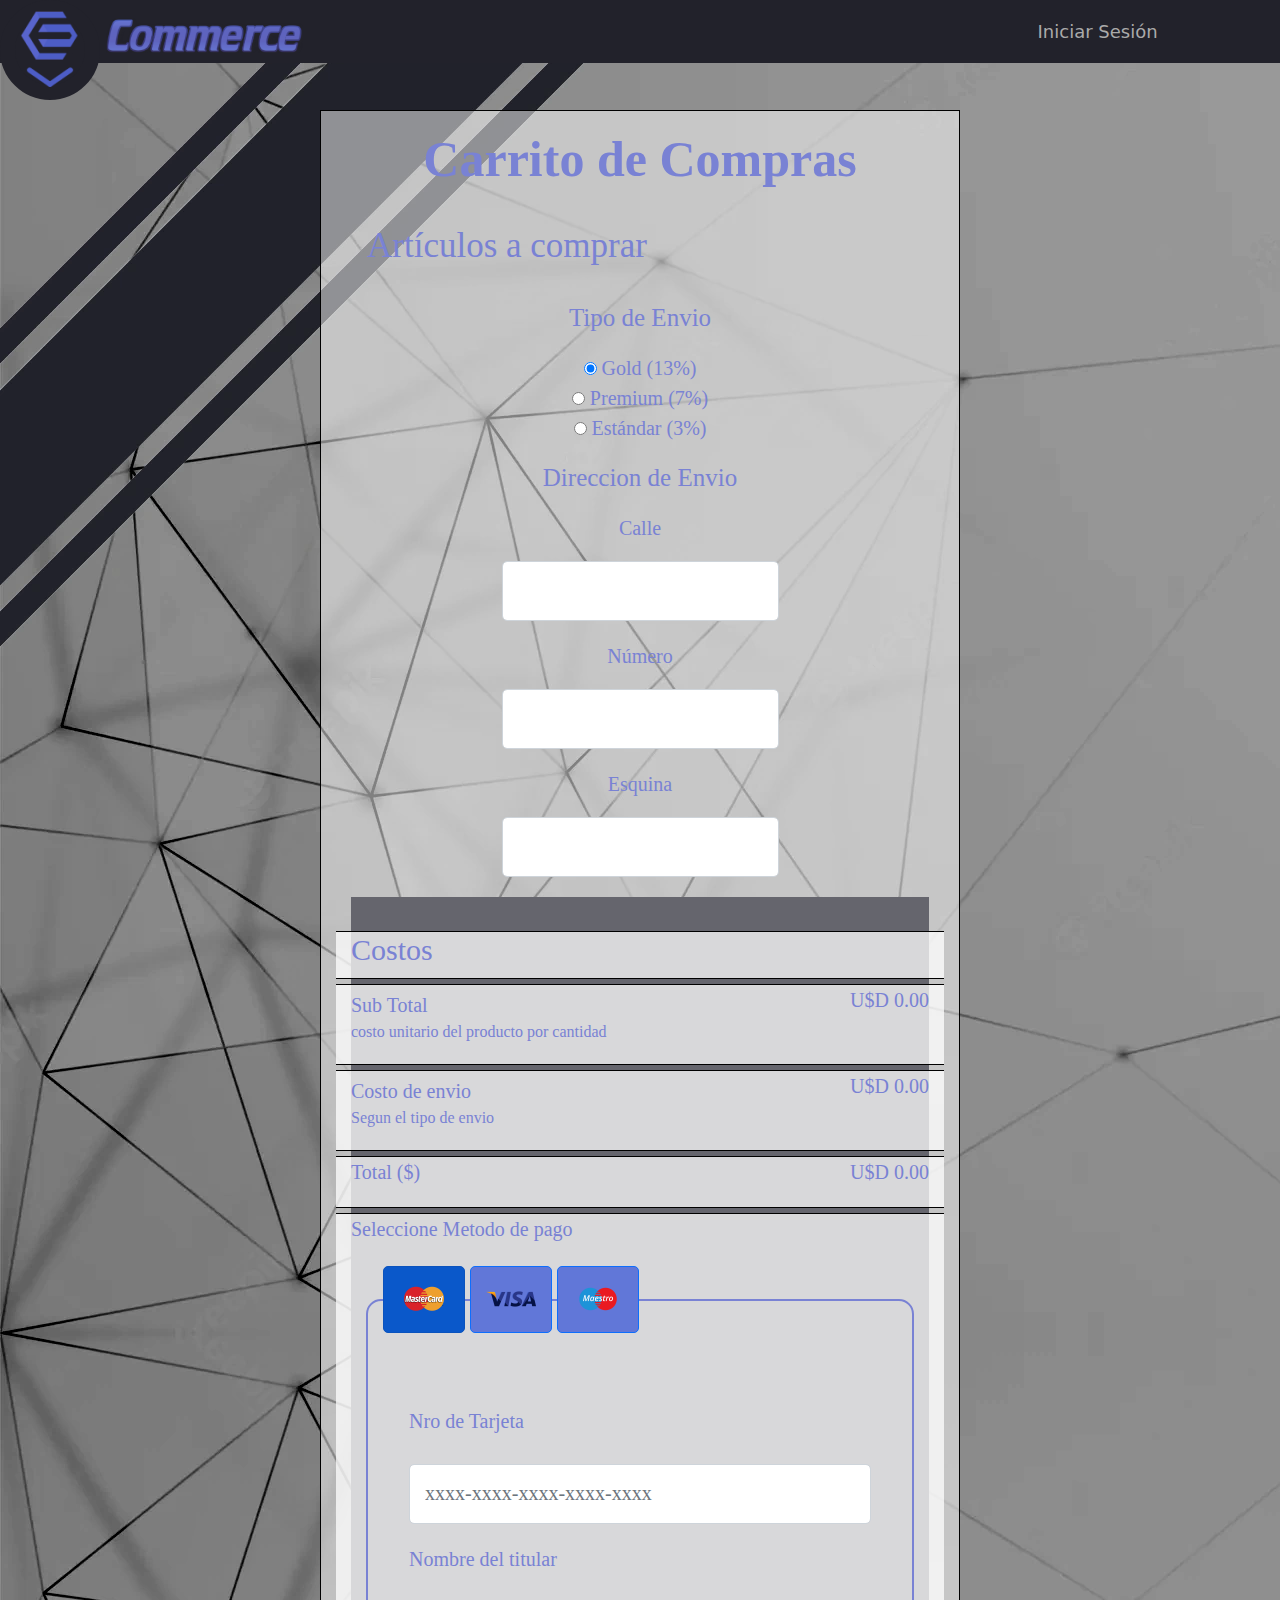
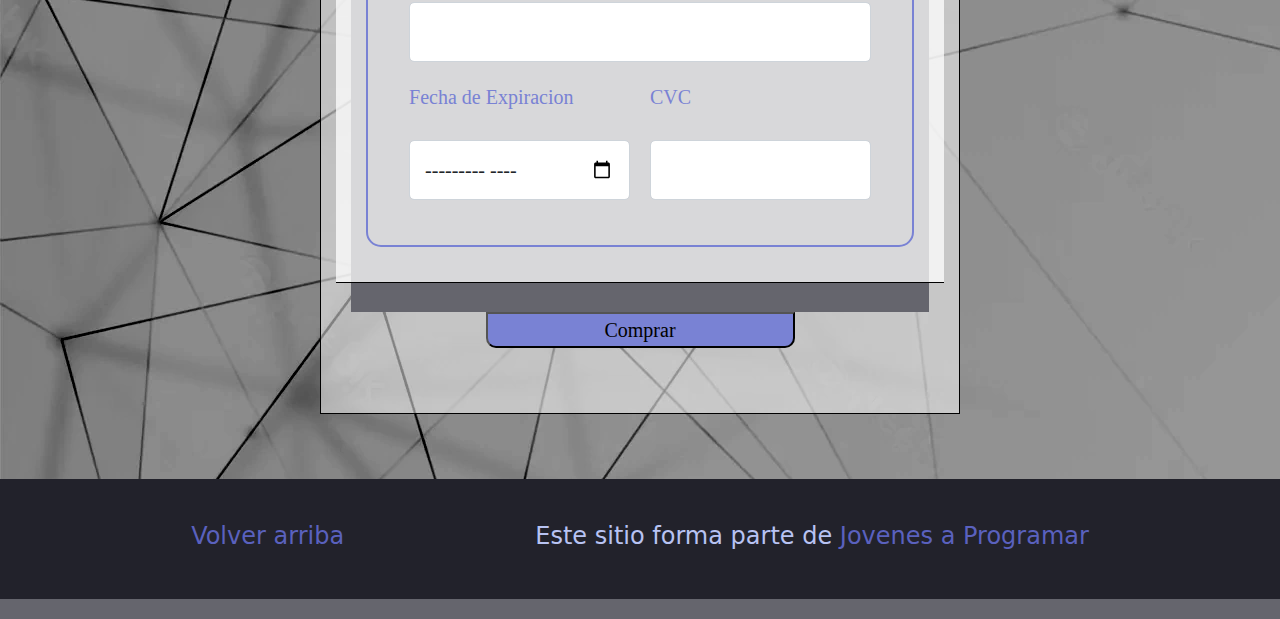
<file: cart.html>
<!DOCTYPE html>
<html lang="es">

<head>
  <meta http-equiv="Content-Type" content="text/html; charset=UTF-8">
  <meta name="viewport" content="width=device-width, initial-scale=1, shrink-to-fit=no">
  <title>eMercado - Todo lo que busques está aquí</title>
  <link href="https://fonts.googleapis.com/css?family=Raleway:300,300i,400,400i,700,700i,900,900i" rel="stylesheet">
  <link href="https://cdn.jsdelivr.net/npm/bootstrap@5.3.2/dist/css/bootstrap.min.css" rel="stylesheet" integrity="sha384-T3c6CoIi6uLrA9TneNEoa7RxnatzjcDSCmG1MXxSR1GAsXEV/Dwwykc2MPK8M2HN" crossorigin="anonymous">
  <script src="https://cdn.jsdelivr.net/npm/@popperjs/core@2.11.8/dist/umd/popper.min.js" integrity="sha384-I7E8VVD/ismYTF4hNIPjVp/Zjvgyol6VFvRkX/vR+Vc4jQkC+hVqc2pM8ODewa9r" crossorigin="anonymous"></script>
  <script src="https://cdn.jsdelivr.net/npm/bootstrap@5.3.2/dist/js/bootstrap.min.js" integrity="sha384-BBtl+eGJRgqQAUMxJ7pMwbEyER4l1g+O15P+16Ep7Q9Q+zqX6gSbd85u4mG4QzX+" crossorigin="anonymous"></script>
  <link href="css/bootstrap.min.css" rel="stylesheet">
  <link href="css/font-awesome.min.css" rel="stylesheet">
  <!-- ================================ Stylesheets ====================================== -->
  <link rel="stylesheet" href="css/profilemenu.css">
  <link rel="stylesheet" href="css/styles.css">
  <link rel="stylesheet" href="css/index.css">
  <link rel="stylesheet" href="css/menudropdown.css">
  <link rel="stylesheet" href="css/header.css">
  <link rel="stylesheet" href="css/divs-design.css">
  <link rel="stylesheet" href="css/footer.css">
  <link rel="stylesheet" href="css/darkmode.css">
  <link rel="stylesheet" href="css/cart.css">
  <!-- ================================ Stylesheets ====================================== -->
  <link rel="icon" type="image/x-icon" href="img\favicon.ico">
</head>

<body class="credManBody">
      <!-- ==============================[Header]====================================== -->
  <nav>
    <div class="wrapper">
      <input type="checkbox" id="box">
      <label for="box">
        <div id="button">
          <i class="fa fa-align-left"></i>
        </div>
      </label>
      <div class="navs">
        <ul>
          <li><a href="index.html">Inicio</a></li>
          <br>
          <li><a href="categories.html">Categorías</a></li>
          <br>
          <li><a href="sell.html">Vender</a></li>
          <br>
          <li><a href="about-us.html">Nosotros</a></li>
        </ul>
      </div>
      <a href="index.html"><img id="commerceBanner" src="img\logo_commerce.png" alt="commerce-banner"></a>
    </div>
    <!-- =============================== Dropdown =====================================  -->
    <div class="dropdown">
      <button class="btn btn-primary dropdown-toggle" type="button" id="userDropdown" data-bs-toggle="dropdown"
        aria-haspopup="true" aria-expanded="false">
        Usuario
      </button>
      <div class="dropdown-menu" aria-labelledby="userDropdown">
        <p id="email"></p>
        <div class="dropdown-divider"></div>
        <a class="dropdown-item" href="my-profile.html">Mi Perfil</a>
        <a class="dropdown-item" href="cart.html">Mi Carrito</a>
        <a class="dropdown-item" href="#">Mis Compras</a>
        <a class="dropdown-item" href="#">Configuración</a>
        <div class="dropdown-divider"></div>
        <button id="log-out-btn" class="dropdown-item">Cerrar Sesión</button>
        <div class="wrap-toggle">
          <input type="checkbox" id="toggle" class="offscreen">
          <label for="toggle" class="switch"></label>
        </div>
      </div>
    </div>
    <a class="nav-link" href="credential-manager.html" id="log-in">Iniciar Sesión</a>
  </nav>
    <!-- ==============================[Presentacion de Pagina]====================================== -->
  <main>
    <form class="row g-3 needs-validation" novalidate>
      <div class="little-div"></div>
      <div class="container" id="cart-container">
        <h1> Carrito de Compras </h1>

        <h3>Artículos a comprar</h3>
        <div id="cart-list" class="container">

        </div>
        <h5 class="mb-3">Tipo de Envio</h5>
        <div class="d-block my-3">
          <div class="custom-control custom-radio">
            <input onclick="ChangeCostoEnvio()" id="goldradio" name="publicationType" type="radio" class="custom-control-input" checked="" required="">
            <label class="custom-control-label" for="goldradio">Gold (13%)</label>
          </div>
          <div class="custom-control custom-radio">
            <input onclick="ChangeCostoEnvio()" id="premiumradio" name="publicationType" type="radio" class="custom-control-input" required="">
            <label class="custom-control-label" for="premiumradio">Premium (7%)</label>
          </div>
          <div class="custom-control custom-radio">
            <input onclick="ChangeCostoEnvio()" id="standardradio" name="publicationType" type="radio" class="custom-control-input" required="">
            <label class="custom-control-label" for="standardradio">Estándar (3%)</label>
          </div>
        </div>
        <h5 class="mb-3">Direccion de Envio</h5>
        <div id="deliver-container">
          <div class="mb-3">
            <label class="c1" for="street">Calle</label>
            <input class="form-control" type="text" name="street" class="" id="street" required>
            <div class="valid-feedback">
              Correcto!
            </div>
            <div class="invalid-feedback">
              Ingresar calle!
            </div>
          </div>
          <div class="mb-3">
            <label class="c1" for="housenumber">Número</label>
            <input class="form-control" type="text" name="housenumber" class="" id="housenumber" required>
            <div class="valid-feedback">
              Correcto!
            </div>
            <div class="invalid-feedback">
              Ingresar Número!
            </div>
          </div>
          <div class="mb-3">
            <label class="c1" for="corner">Esquina</label>
            <input class="form-control" type="text" name="corner" class="" id="corner" required>
            <div class="valid-feedback">
              Correcto!
            </div>
            <div class="invalid-feedback">
              Ingrese esquina!
            </div>
          </div>




        </div>
    <!-- ==============================[Tabla de costos]====================================== -->
        <div class="container text-center">
          <div class="cost-containerBlack">
            <div class="row text-start row-cols-2 cost-container"><h4>Costos</h4></div>
            <!-- =========--===========[Costo Unitario]======================= -->
            <div class="row row-cols-2 cost-container">
              <div class="col">
                <div class="row py-1 row-cols-1 text-start"><p class="costText">Sub Total</p></div>
                <div class="row row-cols-1 text-start"><p class="costTextSmall">costo unitario del producto por cantidad</p></div>
              </div>
              <div class="col">
                <div class="col text-end" id="Total-Productos">U$D 000</div>
              </div>
            </div>

            <div class="row row-cols-2 cost-container">
              <div class="col">
                <div class="row py-1 row-cols-1 text-start"><p class="costText">Costo de envio</p></div>
                <div class="row row-cols-1 text-start"><p class="costTextSmall">Segun el tipo de envio</p></div>
              </div>
              <div class="col">
                <div class="col text-end " id="CostoEnvio">U$D 000</div>
              </div>
            </div>

            <div class="row row-cols-2 cost-container">
              <div class="col">
                <div class="row row-cols-1 text-start" ><p>Total ($)</p></div>
              </div>
              <div class="col">
                <div class="col text-end" id="Total">U$D 000</div>
              </div> 
            </div>

    <!-- ==============================[informacion de pago]====================================== -->

            <div class="row cost-container">
              <div class="col">
                <div class="row row-cols-1 text-start"><p>Seleccione Metodo de pago</p></div>

                <div class="row row-cols-1 text-start">

                  <div class="generalInfoContainer">
            <!-- =========--===========[botones]======================= -->
                  <div>
                    <p class="d-inline-flex gap-1">
                      <a class="btn btn-primary transformationBtn active" data-bs-toggle="collapse" href="#mastercard" role="button" aria-expanded="false" aria-controls="mastercard" id="mastercardBtn">
                        <img src="img\mastercard-icon.png" alt="mastercard-icon" class="paymethodIcons">
                      </a>

                      <a class="btn btn-primary transformationBtn" data-bs-toggle="collapse" href="#visa" role="button" aria-expanded="false" aria-controls="visa" id="visaBtn">
                        <img src="img\visa-Icon.png" alt="visa-icon" class="paymethodIcons">
                      </a>

                      <a class="btn btn-primary transformationBtn" data-bs-toggle="collapse" href="#maestro" role="button" aria-expanded="false" aria-controls="maestro" id="maestroBtn">
                        <img src="img\maestro-icon.png" alt="maestro-icon" class="paymethodIcons">
                      </a>
                    </p>
            <!-- =========--===========[cuadros de informacion]======================= -->
                  <div id="methodInfoContainer">
                    <!-- ============[MasterCard]============== -->
                    <div id="mastercard">
                      <div class="row g-3">
                        <div class="col-12">
                          <label for="masterinputCardNumber" class="form-label">Nro de Tarjeta</label>
                          <input type="text" class="form-control" id="masterinputCardNumber" placeholder="xxxx-xxxx-xxxx-xxxx-xxxx" minlength="16" maxlength="16" required>
                          <div class="valid-feedback">
                            Valido!
                          </div>
                          <div class="invalid-feedback">
                            Ingrese Nro de Tarjeta
                          </div>
                        </div>
                        <div class="col-12">
                          <label for="masterinputName" class="form-label">Nombre del titular</label>
                          <input type="text" class="form-control mb-0" id="masterinputName" required>
                          <div class="valid-feedback">
                            Valido!
                          </div>
                          <div class="invalid-feedback">
                            Nombre de titular
                          </div>
                        </div>
                        <div class="col-md-6">
                          <label for="masterExplirationDate" class="form-label">Fecha de Expiracion</label>
                          <input type="month" class="form-control" min="2022-12" max="2099-12" id="masterExplirationDate" required>
                          <div class="valid-feedback">
                            Valido!
                          </div>
                          <div class="invalid-feedback">
                            Ingrese fecha
                          </div>
                        </div>
                        <div class="col-md-6">
                          <label for="masterCVC" class="form-label">CVC</label>
                          <input type="password" class="form-control" id="masterCVC" required>
                          <div class="valid-feedback">
                            Valido!
                          </div>
                          <div class="invalid-feedback">
                            Ingrese CVC
                          </div>
                        </div>
                      </div>
                    </div>
                  </div>
            <!-- =========--===========[fin del contenido del cuadro]======================= -->
                  </div>
                </div>
                </div>

              </div>
            </div>
          </div>
        </div>

        <button id="buyBtn">Comprar</button>
      </div>
    </form>
  </main>
  <!-- ==============================[footer]====================================== -->
  <footer>
    <p>
      <a href="#">Volver arriba</a>
    </p>
    <p>Este sitio forma parte de <a href="https://jovenesaprogramar.edu.uy/" target="_blank">Jovenes a Programar</a></p>
  </footer>
    <!-- ==============================[footer]====================================== -->
  <div id="spinner-wrapper">
    <div class="lds-ring">
      <div></div>
      <div></div>
      <div></div>
      <div></div>
    </div>
  </div>
  <script src="https://cdn.jsdelivr.net/npm/bootstrap@5.3.1/dist/js/bootstrap.bundle.min.js"
    integrity="sha384-HwwvtgBNo3bZJJLYd8oVXjrBZt8cqVSpeBNS5n7C8IVInixGAoxmnlMuBnhbgrkm"
    crossorigin="anonymous"></script>
  <script src="js/bootstrap.bundle.min.js"></script>
  <script src="js/init.js"></script>
  <script src="js/cart.js"></script>
  <script src="js/cookies.js"></script>
  <script src="js/darktheme.js"></script>
</body>

</html>
</file>
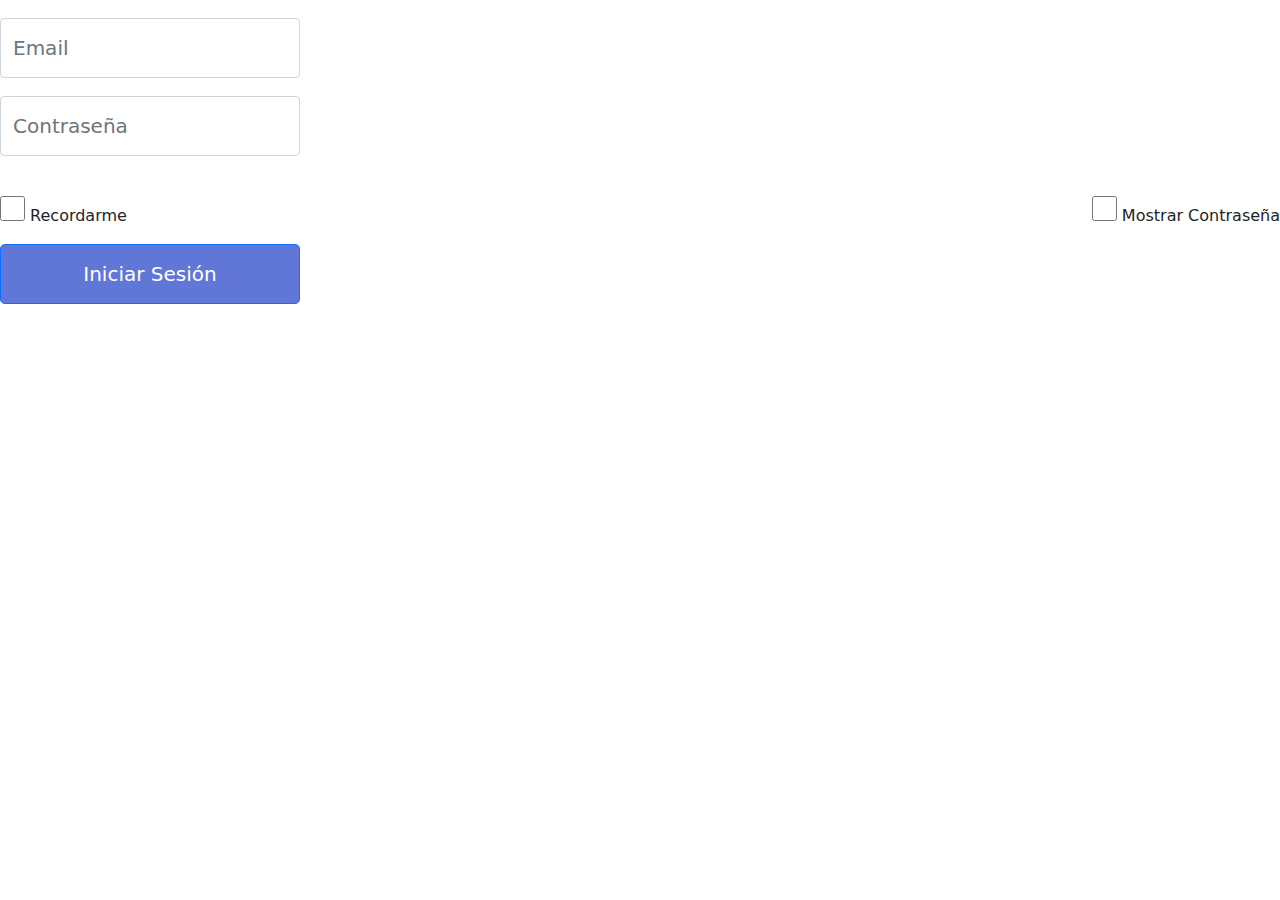
<file: login.html>
<!DOCTYPE html>
<html lang="es">

<head>
  <meta http-equiv="Content-Type" content="text/html; charset=UTF-8">
  <meta name="viewport" content="width=device-width, initial-scale=1, shrink-to-fit=no">
  <title>eMercado - Todo lo que busques está aquí</title>
  
  <link href="https://fonts.googleapis.com/css?family=Raleway:300,300i,400,400i,700,700i,900,900i" rel="stylesheet">
  <link href="css/bootstrap.min.css" rel="stylesheet">
  <link href="css/styles.css" rel="stylesheet">
  <link rel="stylesheet" href="css/credential-manager.css">
</head>
<body class="iframeContent">
  <!-- Bootstrap de login.w-->
  <div>
  </div>
<main class="iframeContent">
  
  
      <div >
        <input type="text" class="form-control" id="email" placeholder="Email" required>
       
      </div>
      
      <div >
        <input type="password" class="form-control" id="floatingPassword" placeholder="Contraseña" required>
        
      </div>
      <p><br></p>
      <div class="checkbox mb-3">
          <div >
          <input type="checkbox" value="remember-me" class="checkBoxtnp"> Recordarme
          </div>
          <div >
          <input type="checkbox" value="mostrarContraseña" id="mostrarContraseña" class="checkBoxtnp"> Mostrar Contraseña
          </div>
      </div>
      <button class="btn btn-lg btn-primary" type="submit" id="log-in-btn">Iniciar Sesión</button>
  </main>
  <script src="js/login.js"></script> 
</body>

</html>
</file>
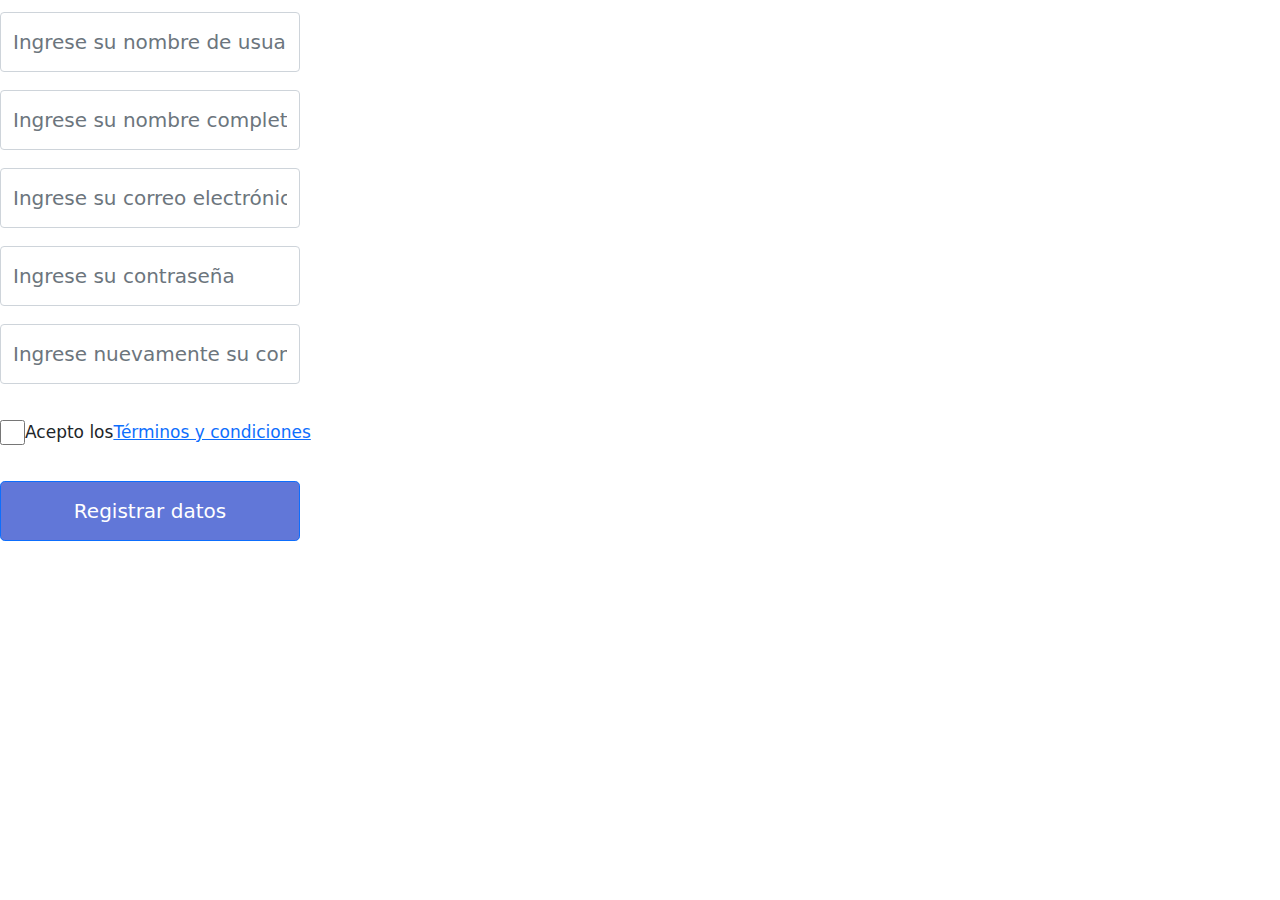
<file: signup.html>
<!DOCTYPE html>
<html lang="es">

<head>
  <meta http-equiv="Content-Type" content="text/html; charset=UTF-8">
  <meta name="viewport" content="width=device-width, initial-scale=1, shrink-to-fit=no">
  <title>eMercado - Todo lo que busques está aquí</title>
  
  <link href="https://fonts.googleapis.com/css?family=Raleway:300,300i,400,400i,700,700i,900,900i" rel="stylesheet">
  <link href="css/bootstrap.min.css" rel="stylesheet">
  <link href="css/styles.css" rel="stylesheet">
  <link rel="stylesheet" href="css/credential-manager.css">
</head>

<body class="iframeContent">
   <!-- Bootstrap de login -->
  <div class="imagen_login" >
    </div>
    <main class="iframeContent">
      <p><br></p>
        <h1 class="h3 mb-3 fw-normal">Formulario de Registro</h1>
        <div>
          <input type="text" class="form-control" id="username" placeholder="Ingrese su nombre de usuario" required>       
        </div>
        <div>
          <input type="text" class="form-control" id="name-lastname" placeholder="Ingrese su nombre completo" required>       
        </div>  
        <div>
          <input type="email" class="form-control" id="floatingInput" placeholder="Ingrese su correo electrónico" required>       
        </div>
        <div>
          <input type="password" class="form-control" id="floatingPassword" placeholder="Ingrese su contraseña" required>        
        </div>
        <div>
          <input type="password" class="form-control" id="floatingPassword2" placeholder="Ingrese nuevamente su contraseña" required>        
        </div>
        <div class="form-checkbox">
          <input class="checkBoxtnp" type="checkbox" id="terms" required> Acepto los <a href="#" id="showTerms">Términos y condiciones</a>
        </div>
  
        
        <button class="btn btn-lg btn-primary" type="submit" id="sign-in-btn">Registrar datos</button>
    </main>
 
  <script src="js/signupscript.js"></script>
</body>

</html>
</file>
<file: css/profilemenu.css>
/* Estilo para el enlace del menú desplegable */
.dropdown-menu a {
    padding: 10px 20px; /* Espaciado interno para los elementos del menú */
    text-decoration: none; /* Sin subrayado en los enlaces */
    display: block; /* Hacer que los enlaces ocupen todo el ancho del menú */
    color: var(--whitetext); /* Color de texto */
    font-size: 24px;
}
.dropdown-menu p {
    padding: 10px 20px; /* Espaciado interno para los elementos del menú */
    text-decoration: none; /* Sin subrayado en los enlaces */
    display: block; /* Hacer que los enlaces ocupen todo el ancho del menú */
    color: var(--whitetext) /* Color de texto */
}
/* Estilo para el enlace activo (cuando el usuario pasa el mouse sobre el enlace) */
.dropdown-menu a:hover {
    background-color: #f8f8f8; /* Cambiar el color de fondo cuando el mouse está encima del enlace */
}

/* Estilo para el divisor entre elementos del menú */
.dropdown-divider {
    margin: 5px 0; /* Espacio entre los divisores y los elementos del menú */
    border-color: #ddd; /* Color del divisor */
}

/* Estilo para el enlace del menú desplegable cuando está deshabilitado (si es necesario) */
.dropdown-menu a.disabled {
    color: #999; /* Color de texto para enlaces deshabilitados */
    cursor: not-allowed; /* Cambiar el cursor cuando está deshabilitado */
}

/* Estilo para el enlace del menú desplegable cuando está deshabilitado y se pasa el mouse sobre él (si es necesario) */
.dropdown-menu a.disabled:hover {
    background-color: transparent; /* Mantener el fondo transparente en enlaces deshabilitados */
}

/* Estilo para el botón desplegable */
.btn.dropdown-toggle {
    display: none;
    background-color: var(--colorprincipal); /* Color de fondo del botón */
    color: #fff; /* Color del texto del botón */
    border: none; /* Eliminar borde del botón */
    border-radius: 5px; /* Bordes redondeados */
    padding: 10px 20px; /* Espaciado interno del botón */
}

/* Estilo para el botón desplegable cuando el mouse está encima */
.btn.dropdown-toggle:hover {
    background-color: var(--colorsecundario); /* Cambiar el color de fondo al pasar el mouse sobre el botón */
    color: #fff; /* Cambiar el color del texto al pasar el mouse sobre el botón */
}

/* Estilo para el menú desplegable en sí */
.dropdown-menu {
    background-color: var(--coloroscuro) !important; /* Color de fondo del menú */
    border: none; /* Eliminar borde del menú */
    border-bottom-left-radius: 15px; /* Bordes redondeados del menú */
}
/* Estilo para el texto dentro del botón desplegable */
.btn.dropdown-toggle span {
    margin-right: 5px; /* Espaciado entre el ícono y el texto del botón */
}

/* Estilo para el ícono dentro del botón desplegable (Font Awesome) */
.btn.dropdown-toggle i {
    font-size: 18px; /* Tamaño del ícono */
}
</file>
<file: css/styles.css>
.jumbotron,
.card-body,
.container,
.site-header {
	font-family: "Verdana", serif !important;
}
body {
	width: 100vw;
	overflow-x: hidden;
}

.jumbotron .display-4 {
	font-weight: bold;
}
.websiteFooter {
	color: #adadad;
	z-index: 0;
	position: relative;
	background-color: var(--coloroscuro);
	justify-content: center;
	display: flex;
	height: 50px;
	padding-top: 20px;
}

/* ===========================[credential manager]================================ */
iframe {
	position: relative;
	width: fit-content;
	height: 500px;
	margin-top: 5rem;
	margin-left: 11rem;
	margin-right: 11rem;
	z-index: 1;
}
.list-group-item {
	background-color: rgba(255, 255, 255, 0.623) !important;
}
.iframeContent {
	background-color: transparent;
}
.iframeContent div input[type="text"],
.iframeContent div input[type="password"],
.iframeContent div input[type="email"],
.iframeContent button {
	width: 300px;
	height: 60px;
	font-size: 20px;
}
.credManBody {
	background-image: 
        var(--backgroundimage1),   /* Primera imagen */
        var(--backgroundimage2);   /* Segunda imagen */
	background-repeat: no-repeat, repeat;
	background-size:  auto; /* La primera imagen se cubre, la segunda se repite automáticamente */
}
#credentialsDivTitle {
	font: bold 120px monospace;
	color: var(--whitetext);
}
#layerTwoCredMan {
	transition: translate 2s;
	position: absolute;
	display: inline-table;
	text-align: center;
	padding: 5rem;
	z-index: 2;
	left: 700px;
	height: 180%;
	width: 55rem;
	background-color: var(--colorgris);
	box-shadow: 0px 0px 19px 25px rgba(0, 0, 0, 0.18);
	-webkit-box-shadow: 0px 0px 19px 25px rgba(0, 0, 0, 0.18);
	-moz-box-shadow: 0px 0px 19px 25px rgba(0, 0, 0, 0.18);
}
#credentialsDivTitle {
	transition: opacity 1s;
}
#credentialsDivText,
#message {
	transition: opacity 1s;
}
.fade-out {
	opacity: 0;
}
.displayNone:hover {
	pointer-events: none;
}
.CMbtn {
	margin: 2rem;
	border-style: groove;
	border-width: 10px;
	border-color: transparent;
	background-color: transparent;
	color: var(--whitetext);
	font-size: 24px;
}

.CMbtn:hover:enabled {
	border-style: groove;
	border-width: 10px;
	border-image: linear-gradient(148deg, rgba(255, 5, 237, 1) 45%, rgba(79, 86, 218, 1) 52%);
	background-color: transparent;
	color: #adadad;
	font-size: 24px;
}
.CMbtn:disabled {
	border-style: groove;
	border-width: 10px;
	border-color: transparent;
	background-color: transparent;
	background-color: transparent;
	color: #838383;
	font-size: 24px;
}

#loginsignupbtnContainer {
	position: sticky;
	top: 90%;
}

#credentialsDivText,
#message {
	margin-top: 7rem;
	font: condensed 32px monospace;
	color: var(--whitetext);
}
#message {
	color: var(--colorrosaclaro);
}
/* ===========================[Product info]================================ */
#quantity-container{
	display:flex;
	flex-direction: column;
	justify-content: center;
	align-items: center;
}
#quantity-box{
	width: 50px;
}
#blank-categories{
	width:100%;
	margin-left: auto;
	margin-right: auto;
	padding-bottom: 3vh;
	min-width: 375px;
	background-color: var(--lightalphacolor);
}

/* ===========================[Product coments]================================ */
/* ===========================[Categories MOBILE]================================ */
@media (max-width:680px){
	.category-mobile{
		margin-top: 1vh;
	}
	.mobile-header{
		font-size: 21px;
		margin-top:10px;
	}
	.mobile-text{
		font-size: 10px;
	}
	.description-mobile{
		display:none;
	}
}
/* ===========================[]================================ */

nav a {
	text-decoration: none;
}
nav #log-out-btn {
	position: absolute;
	right: 0.5%;
	display: none;
	width: 150px;
	height: 50px;
	font-weight: 500;
	border-bottom-left-radius: 20px;
	border-top-left-radius: 20px;
	background-color: var(--colorprincipal);
}
nav #log-out-btn:hover{
	border: 1px solid white;
	color: white;
	background-color: transparent;
}
.bd-placeholder-img {
	font-size: 1.125rem;
	text-anchor: middle;
	-webkit-user-select: none;
	-moz-user-select: none;
	-ms-user-select: none;
	user-select: none;
}

@media (min-width: 768px) {
	.bd-placeholder-img-lg {
		font-size: 3.5rem;
	}
}

.jumbotron {
	height: 50vh;
	padding: 5em inherit;
	margin-bottom: 0;
	background-color: #53c0fb;
	background: url("../img/cover_back.png");
	background-size: cover;
	background-position: center;
	background-repeat: no-repeat;
	color: black;
	font-weight: bold;
}

@media (min-width: 768px) {
	.jumbotron {
		padding-top: 6rem;
		padding-bottom: 6rem;
	}
}

.jumbotron p:last-child {
	margin-bottom: 0;
}

.jumbotron-heading {
	font-weight: 300;
}

.jumbotron .container {
	max-width: 40rem;
	background-color: rgba(255, 255, 255, 0.5);
	border-radius: 10px;
	text-shadow: 1px 1px 2px grey;
}

.jumbotron .lead {
	font-size: 38px;
}

footer {
	padding-top: 3rem;
	padding-bottom: 3rem;
}

footer p {
	color: #b8c3f3;
	margin-bottom: 0.25rem;
}

.site-header a {
	color: white;
	transition: ease-in-out color 0.15s;
}

.site-header .dropdown-menu a {
	color: black;
}

.dropzone {
	border: 2px dashed #0087f7;
	border-radius: 5px;
	background: white;
}

.img-fit {
	max-height: 100%;
}

.alert {
	position: fixed;
	top: 80px;
	width: 50%;
	left: 50%;
	transform: translate(-50%, 0);
}

.lds-ring {
	display: inline-block;
	position: relative;
	width: 64px;
	height: 64px;
	top: 50%;
	left: 50%;
}

.cursor-active {
	cursor: pointer;
}

.left {
	float: left;
	padding: 4px;
	background-color: rgba(255, 255, 255, 0.5);
}

.lds-ring div {
	box-sizing: border-box;
	display: block;
	position: absolute;
	width: 51px;
	height: 51px;
	margin: 6px;
	border: 6px solid #fff;
	border-radius: 50%;
	animation: lds-ring 1.2s cubic-bezier(0.5, 0, 0.5, 1) infinite;
	border-color: #fff transparent transparent transparent;
}

.lds-ring div:nth-child(1) {
	animation-delay: -0.45s;
}

.lds-ring div:nth-child(2) {
	animation-delay: -0.3s;
}

.lds-ring div:nth-child(3) {
	animation-delay: -0.15s;
}

@keyframes lds-ring {
	0% {
		transform: rotate(0deg);
	}

	100% {
		transform: rotate(360deg);
	}
}

.signin {
	width: 100%;
	max-width: 330px;
	padding: 15px;
	margin: auto;
}

#spinner-wrapper {
	position: fixed;
	background-color: rgba(0, 0, 0, 0.5);
	width: 100%;
	height: 100%;
	top: 0;
	left: 0;
	z-index: 1021;
	display: none;
}

main {
	min-width: 400px;
	min-height: calc(70vh - 210px);
}

a.custom-card,
a.custom-card:hover {
	color: inherit;
	text-decoration: inherit;
}

.checked {
	color: orange;
}

/* css del bootstrap */

.form-signin {
	width: 100%;
	max-width: 330px;
	padding: 15px;
	margin: auto;
	text-align: center;
}

.form-signin .checkbox {
	font-weight: 400;
}

.form-signin .form-floating:focus-within {
	z-index: 2;
}

.form-signin input[type="email"] {
	margin-bottom: -1px;
	border-bottom-right-radius: 0;
	border-bottom-left-radius: 0;
}

.form-signin input[type="password"] {
	margin-bottom: 10px;
	border-top-left-radius: 0;
	border-top-right-radius: 0;
}

.imagen_login {
	text-align: center;
	transform: scale(50%);
	margin: -5rem;
}
@media (max-width:680px){
	.imagen_login {		
		transform: scale(40%);
	}
}
.btn-primary {
	background-color: #6177d8;
}
.form-checkbox {
	display: flex;
	margin-top: 4vh;
	margin-bottom: 4vh;
	align-content: center;
	justify-content: flex-start;
	font-size: 17px;
}

.checkBoxtnp {
	height: 25px;
	width: 25px;
}

.form-control {
	margin-top: 2vh;
	height: 3rem;
}

.checkbox {
	display: flex;
	justify-content: space-between;
}

#contenedor-articulo {
	display: grid;
	/*position: relative;*/
	gap: 10px;
	grid-template-columns: repeat(3, 1fr);
}
.product-container {
	border: none !important;
	padding: 0;
	overflow: hidden;
	position: relative;
}

.img {
	width: 100%;
	border-radius: 0.5rem;
}

.product-overlay {
	display: flex;
	flex-wrap: wrap;

	position: absolute;
	top: 0;
	/*left: 0;*/
	background-color: rgba(0, 0, 0, 0.7);
	padding: 6px;
	border-radius: 5px;
	/*display: none;*/
	/*z-index: 1;*/
	width: 100%;
	height: 100%;
	border-radius: 0.5rem;
	border-color: #0087f7;
	overflow: hidden;
	transform: translateY(80%);
	color: #fff !important;
	transition: 0.8s;
}
.product-overlay button {
	margin: auto;
}
.product-container:hover .product-overlay {
	/*display: block;*/
	transform: translateY(0);
	border-style: solid;
}

@media (min-width: 375px) {
	#contenedor-articulo {
		grid-template-columns: repeat(1, 1fr);
		font-size: 12px;
	}
}

@media (min-width: 768px) {
	#contenedor-articulo {
		grid-template-columns: repeat(2, 1fr);
		font-size: 14px;
	}
}
@media (min-width: 992px) {
	#contenedor-articulo {
		grid-template-columns: repeat(3, 1fr);
		font-size: 16px;
	}
}
.filtro {
	display: none;
}
/*estilos del input search y boton */
.buscador {
	border-top-left-radius: 1em;
	border-bottom-left-radius: 1em;
	border: solid #bdb9b98d 5px;
	border-right: none;
	background-color: #f8f9fa;
	outline: 0px; /**/
	padding: 5px;
	width: 0; /* */
	opacity: 0; /* lo desaparezco*/
	transition: width 0.3s ease, opacity 0.3s ease; /* le doy un tiempo para que surgan los cambios */
}
#buscador::-webkit-search-cancel-button {
	display: none; /*saco la x del input search*/
}
.MostrarBuscador {
	width: 250px; /*lo hago mas grande */
	opacity: 1; /*lo muestro */
}

.busno {
	margin-right: 1px;
	border: none;
	background-color: #f8f9fa;
}
.bus {
	position: relative;
	margin-right: 2px;
	box-sizing: border-box;
	border: solid #bdb9b98d 5px;
	border-left: none;
}

#CountCart{
	background-color: white;
	color: black;
}
</file>
<file: css/index.css>
@media (prefers-reduced-motion: no-preference) {
    * {
      scroll-behavior: smooth;
    }
  }
html{
    box-sizing: border-box;
    
}
body{
    margin: 0 0;
    background-color: var(--colorgris);
    color: var(--colorsecundario);
    overflow-x:hidden;
}
@media(max-width: 680px){
    body{
        width: 100vw;
        min-width: 400px;
    }

}

/* ======================================== PRESENTACION E-COMMERCE ======================================  */
#presentation{
    display:flex;
    justify-content: space-evenly;
    align-items: center;
    width: 100%;
    background-color: var(--lightalphacolor);
}
#text-presentation{
    display:flex;
    flex-direction: column;
    align-items: center;
    position:relative;
}
#presentation h1{
    width:80%;
    height: 3em;
    font-size:5rem;
    text-align: center;
}
#presentation p{
    font-size: 1.8rem;
    width:50vw;
    height:auto;
    text-align: center;
    position:relative;
    top:-8vh;
}
.img-presentation{
    border: 0.8px solid transparent;
    border-radius:15px;
    margin-right:4vw;
    box-shadow: 3px 3px transparent;
}
#btn-presentation{
    position:relative;
    bottom:8vh;
    width:200px;
    height:60px;
    background-color: var(--coloroscuro);
    color:var(--colorprincipal);
    font-size:1.5rem;
    border:none;
    border-radius: 10px;
    cursor: pointer;
}
#btn-presentation:hover{
    transition:0.8s;
    background-color:var(--colorprincipal);
    color:var(--coloroscuro);
    border:var(--colorsecundario);
}
@media(max-width: 680px){
    #presentation h1{
        height: auto;
        font-size:2.7rem;
    }
    #presentation p{
        font-size: 1.3rem;

    }
    #btn-presentation{
        width:150px;
        height:30px;
        font-size:1rem;

    }
    
}
/* ======================================== DISPLAY MAIN INDEX ======================================  */
#main-display{
    display:none;    
}
#gallery-container{
    position:relative;
    display: flex;
    flex-direction: column;
    justify-content: center;
    align-items: center;
}
#gallery-message, .gallery-subtitle {
    width: 90vw;
    position: absolute;
    margin-right:auto;
    margin-left:auto;
    text-align: center;
    color: var(--colorprincipal);
    font-weight: 500;
    font-size: 4rem;
    top: -15vh;
    left: 5vw;
    transition: all 1s;
}
@media (max-width: 400px){
    #gallery-message, .gallery-subtitle{
        font-size: 2rem;
    }
}
.gallery-subtitle{
    display: none;
}

#category-container{
    display:flex;
    flex-direction: column;
    position: static;
}
#muchmore{

    width:100%;
    height:10vh;
    text-align: center;
    margin-top:3vh;
}
#categories{
    display:flex;
    justify-content:space-evenly;
    align-items: center;
}
.category-box{
    width:32vw;
    display:flex;
    flex-direction: column;
    justify-content: center;
    align-items: center;
    border-radius:15px;
    cursor: pointer;
}
.category-box:hover{
    transition: 0.8s;
    scale:1.02;
    background-color: var(--coloroscuro);
    font-size:1.1rem;
    text-overflow:ellipsis;
}
.category-image{
    width:30vw;
    height:auto;
    border: 0.8px solid var(--colorsecundario);
    border-radius:10px;
    box-shadow: 3px 3px var(--colorsecundario);
    margin-top:1vh;
}
</file>
<file: css/menudropdown.css>
.wrapper, label {
    position: relative;
    display: inline-block;
}

.wrapper label #button {
    position: relative;
    background: var(--coloroscuro) ;
    border-radius: 100%;
    cursor: pointer;
    width: 100px;
    height: 100px;
    display: flex;
    justify-content: center;
    align-items: center;
    top: 2vh;
    z-index: 2; 
    border: var(--coloroscuro) 15px solid;
}

label #button i {
    color: #323334;
    transition: transform .2s linear;
    font-size: 20px;
}
#box:not(:checked) ~ label #button i::before {
    content: image-set('../img/logo_e.png');
    transition: opacity 0.3s ease;
}

#box:checked ~ label #button i::before {
    content: image-set('../img/logo_cart.png');
}

.wrapper .navs {
    position: fixed;
    top: 40px; /* Mostrar el menú debajo del botón */
    transform: scaleY(0); /* Cambiar a scaleY para desplegar hacia abajo */
    transform-origin: top right;
    transition: transform .4s ease-in;
    box-shadow: 0 5px 10px rgba(0, 0, 0, 0.5);
    background: var(--coloroscuro);
    left: 0;
    border-bottom-right-radius: 15px;
    padding-top: 45px;
    padding-left: 3vw;

}

#box:checked ~ .navs{
    transform: scaleY(1);
}

.navs ul {
    list-style: none;
    display: list-item;
    flex-direction: column;
    align-items:center;
    padding: 8px 15px;
}

.navs ul li a {
    text-transform: uppercase;
    text-decoration: none;
    font-weight: 700;
    color: var(--colorblanco);
    font-size: 13px;
    margin: 10px -20%;
    padding: 10px 10px;
}

#box {
    display: none;
}
.navs ul li a:hover{
    color: var(--colorprincipal);
}

.nav-link {
    color: #aaaaaa; /* Cambia el color que desees */
    font-size: 18px; /* Cambia el tamaño de fuente que desees */
    text-decoration: none; /* Quitar subrayado si no lo deseas */
    font-weight: normal; /* Cambiar el peso de la fuente si lo deseas */
    position: absolute; /* Establece la posición absoluta */
    right: 8%;
}
@media(max-width: 680px){
    #userDropdown{
        width: 150px;
        height: 40px;
        font-size: 0.8rem;
    }
    .wrapper .navs {
        top:50px;
    }
}
</file>
<file: css/header.css>
:root {
	--coloroscuro: #22222b;
	--colorgris: #434351;
	--colorrosa: #6267ac;
	--colorrosaclaro: #616dd8;
	--colorblanco: #ece7eb;
	font-family: Tahoma;
	font-size: 20px;
}
/* ============================================== HEADER ============================================ */
nav{
    width:100%;
    height:7vh;
    min-height: 60px;
    background-color: var(--coloroscuro);
    display:flex;
    flex-direction: row;
    justify-content:space-between;
    align-items: center;
    position:fixed;
	top: 0.1px;
    z-index:2;
}

#commerceBanner {
	position: relative;
	height: 35px;
	top: -25px;
}

nav a,
#muchmore a {
	text-decoration: none;
	color: var(--colorprincipal);
	font-size: 1.5rem;
}
@media (max-width: 680px) {
	nav {
		min-width: 400px;
		/* width: 100%; */
		height: 7vh;
	}
	#commerceBanner {
		min-width: 40px;
		height: 20px;
		position: relative;
	}
}
@media(max-width: 680px){
    nav{
        min-width:400px;
        /* width: 100%; */
        height:7vh;
        min-height: 50px;
    }
    #commerceBanner{
        min-width: 40px;
        height: 20px;
        position: relative;
    }
	
}
</file>
<file: css/divs-design.css>
/* ============================================ DISEÑOS DIVS ==========================================  */
.little-div{
    width:100%;
    height:10vh;
}
.medium-div{
    width:100%;
    height:25vh;
}
.big-div{
    width:100%;
    height:40vh;
}
</file>
<file: css/footer.css>
:root {
	--coloroscuro: #22222b; /*var(--coloroscuro)*/
	--colorgris: #65656d; /*var(--colorgris)*/
	--colorprincipal: #5a61be; /*var(--colorprincipal)*/
	--colorsecundario: #7982d4; /*var(--colorsecundario)*/
	--colorblanco: #ece7eb; /*var(--colorblanco)*/

	--darkalphacolor: #3f3f3f54; /*var(--darkalphacolor)*/
	--lightalphacolor: rgba(235, 235, 235, 0.342); /*var(--lightalphacolor)*/
	--backgroundimage1: url("../img/bg_img.webp");
	--backgroundimage2: url("../img/bg_img2.webp");
	--whitetext: #ffffff; /*var(--)*/
	font-family: Tahoma;
	font-size: 20px;
}
/* ============================================== F00TER  =============================================  */
footer {
	bottom: 0;
	width: 100%;
	height: 10vh;
	background-color: var(--coloroscuro);
	display: flex;
	justify-content: space-evenly;
	align-items: center;
	font-size: 1.2rem;
}
footer a {
	text-decoration: none;
	color: var(--colorprincipal);
}

@media (max-width: 680px) {
	footer {
		padding-left: 10px;
		font-size: 15px;
		min-width: 400px;
	}
}

@media (max-width: 680px) {
	footer {
		padding-left: 10px;
		font-size: 15px;
		min-width: 400px;
	}
}
</file>
<file: css/darkmode.css>
/* =================================================== SWITCH DARK MODE ========================================*/
.switch{
    margin-top: 10px;
    margin-left: 30px;
    position:relative;
    display:inline-block;
    width:60px;
    height:30px;
    background-color: #FFFFFF;
    border-radius: 60px;
    cursor:pointer;
}
.switch::after{
    content:'';
    position:absolute;
    width:25px;
    height:25px;
    border-radius: 50px;
    background-color: #000000;
    left:2.5px;
    top:2.5px;
    transition: all 0.4s;
}
input[type="checkbox"]:checked + .switch::after{
    transform:translateX(30px);
    background-color:#000000;
}
input[type="checkbox"]:checked + .switch{
    background-color: #FFFFFF;
}
.offscreen {
    position:absolute;
    left:-999999px;
}
</file>
<file: css/cart.css>
#cart-container {
    width: 50vw;
    min-width: 400px;
    border: 1px solid black;
    text-align: center;
    background: rgba(255,255,255,0.5);
    margin-bottom: 5%;
    padding-bottom: 5%;
}
#cart-container h1 {
    font-weight: bold;
    margin: 2vh;
}
#cart-container h3{
    text-align: left;
    margin: 4vh;
}
#cart-list{
    width:100%;
    min-width: 400px;
    display: flex;
    justify-content: space-evenly;
    flex-wrap: wrap;
}
.little-cart-item{
    width: 100px;
    min-width: 100px;
}
table tr{
    min-width: 400px;
    font-size: 1.1rem;
}
table tr td, table tr th {
    min-width: 57px;
}
.input-quantity{
    width: 50px;
    height: 50px;
}
#deliver-container{
    width: 100%;
    display: flex;
    justify-items: center;
    align-items: center;
    flex-direction: column;
    /* grid-template-columns: auto 2fr 3fr;
    grid-template-rows: 3fr;
    gap: 20px;
    margin-bottom: 5vh; */
    margin-left: auto;
    margin-right:auto;
}
.c1 {
    grid-column: 1;
}
.c2 {
    grid-column: 2;
}
/* ================ [CART ITEM CARDS DISPLAY] ================*/
article {
    max-width: 300px;
    cursor: pointer;
    position: relative;
    display: block;
    transition: all 0.4s ease-in-out;
    overflow: hidden;
    border-radius: 16px;
    border: 1px solid black;
    margin-top: 2vh;
    margin-bottom: 2vh;
}

article h2 {
    font-size: 1.6rem;
    color: var(--secondary);
    transition: color 0.3s ease-out;
}
  
  
.article img {
    max-width: 100%;
    transform-origin: center;
    transition: transform 0.4s ease-in-out;
}
  
.article-preview {
    padding: 24px;
    background: rgba(255, 255, 255, 0.753);
}

figure {
    width: 100%;
    height: 200px;
    overflow: hidden;
}

figure img {
    height: 100%;
    aspect-ratio: 11 / 9;
    overflow: hidden;
    object-fit:contain;
}

article:hover img {
    transform: scale(1.2);
    transition: 1s;
}
.card-order {
    display: flex;
    justify-content: space-around;
    align-items: flex-end;
}
.cost-container{
    background-color: rgba(255, 255, 255, 0.747);
    border-top: 1px black solid;
    border-bottom: 1px black solid;
    margin-top: 5px;
}
.cost-containerBlack{
    background-color: var(--colorgris);
    height: fit-content;
    padding-bottom: 5%;
    padding-top: 5%;
}
.costText{
    margin-bottom: -5px;
}
.costTextSmall{
    font-size: 16px;
}
#buyBtn{
    width: 50%;
    background-color: var(--colorsecundario);
    border-bottom-left-radius: 10px;
    border-bottom-right-radius: 10px;
}

/* ================ [Metodo de pago] ================*/

.paymethodIcons{
    height: 50px;
}

.generalInfoContainer{
    position: relative;
    width: 90%;
    height: fit-content;
    border: 2px solid var(--colorsecundario);
    border-radius: 15px;
    margin-top: 35px;
    margin-bottom: 35px;
    margin-left: auto;
    margin-right: auto;
}
#methodInfoContainer{
    position: relative;
    width: 90%;
    height: fit-content;
    border-radius: 15px;
    margin-top: 2vh;
    margin-bottom: 5vh;
    margin-left: auto;
    margin-right: auto;
    display: flex;
    justify-content: center;
}
.transformationBtn{
    transform: translateY(-35px);
}
.dropdown-menu{
    transform: translate(-170px, 52px) !important;
}
@media (max-width:680px){
    .dropdown-menu{
		transform: translate3d(-140px, 45px, 0px) !important;
	}
}
</file>
<file: css/credential-manager.css>
/* ===========================[credential manager]================================ */
iframe{
	position: relative;
	width: fit-content;
	height: 500px;
    min-width: 100px;
	margin-top: 5rem;
	margin-left: 11rem;
	margin-right: 11rem;
	z-index: 1;
}
.list-group-item {
	background-color: rgba(255, 255, 255, 0.623) !important;
}
#iframeContainer {
	transform: scale(50%);
	width: 1650px;
    min-width:400px;
	height: fit-content;
	position: relative;
	display: flex;
	align-items: center;
	justify-content: space-between;
	grid-template-columns: auto auto auto;
	background-color: rgba(128, 128, 128, 0.8);
}
.iframeContent {
	background-color: transparent;
}
.iframeContent div input[type='text'], .iframeContent div input[type='password'], .iframeContent div input[type='email'], .iframeContent button {
	width: 300px;
	height: 60px;
	font-size: 20px;
}
.credManBody {
	background-image: var(--backgroundimage);
	background-repeat: no-repeat, repeat;
	background-size: cover;
}
#credentialsDivTitle{
	font: bold 120px monospace;
	color: var(--whitetext);
}
#layerTwoCredMan {
	transition: translate 2s;
	position: absolute;
	display: inline-table;
	text-align: center;
	padding: 5rem;
	z-index: 2;
	left: 700px;
	height:180%;
	width: 1000px;
    min-width: 150px;
	background-color: var(--colorgris);
	box-shadow: 0px 0px 19px 25px rgba(0, 0, 0, 0.18);
	-webkit-box-shadow: 0px 0px 19px 25px rgba(0, 0, 0, 0.18);
	-moz-box-shadow: 0px 0px 19px 25px rgba(0, 0, 0, 0.18);
}
#credentialsDivTitle {
	transition: opacity 1s;
}
#credentialsDivText, #message {
	transition: opacity 1s;
}
.fade-out {
	opacity: 0;
}
.displayNone:hover {
	pointer-events: none;
}
.CMbtn {
	margin: 2rem;
	border-style: groove;
	border-width: 10px;
	border-color: transparent;
	background-color: transparent;
	color: var(--whitetext);
	font-size: 24px;
}

.CMbtn:hover:enabled {
	border-style: groove;
	border-width: 10px;
	border-image: linear-gradient(148deg, rgba(255, 5, 237, 1) 45%, rgba(79, 86, 218, 1) 52%);
	background-color: transparent;
	color: #adadad;
	font-size: 24px;
}
.CMbtn:disabled {
	border-style: groove;
	border-width: 10px;
	border-color: transparent;
	background-color: transparent;
	background-color: transparent;
	color: #838383;
	font-size: 24px;
}

#loginsignupbtnContainer {
	position: sticky;
	top: 20px;
}

#credentialsDivText, #message {
	margin-top: 7rem;
	font: condensed 32px monospace;
	color: var(--whitetext);
}
#message {
	color:white;
	font-size: 1.rem;
}
#iframeNavContainer{
	display: none;

}
.nav-link{
	position: relative!important;
}
#iframeContainerParent {
	height: fit-content;
	display: flex;
	flex-direction: column;
	align-items: center;
	justify-content: center;
}
@media (max-width:680px){
	#iframeNavContainer{
		margin-bottom: -30px;
		position: relative;
		display: flex;
		flex-direction: row;
		width: 100%;
	}
	#iframeContainer{
		transform:scale(90%);
		flex-direction: column;
	}
    #layerTwoCredMan{
        display:none;
    }
}
</file>
